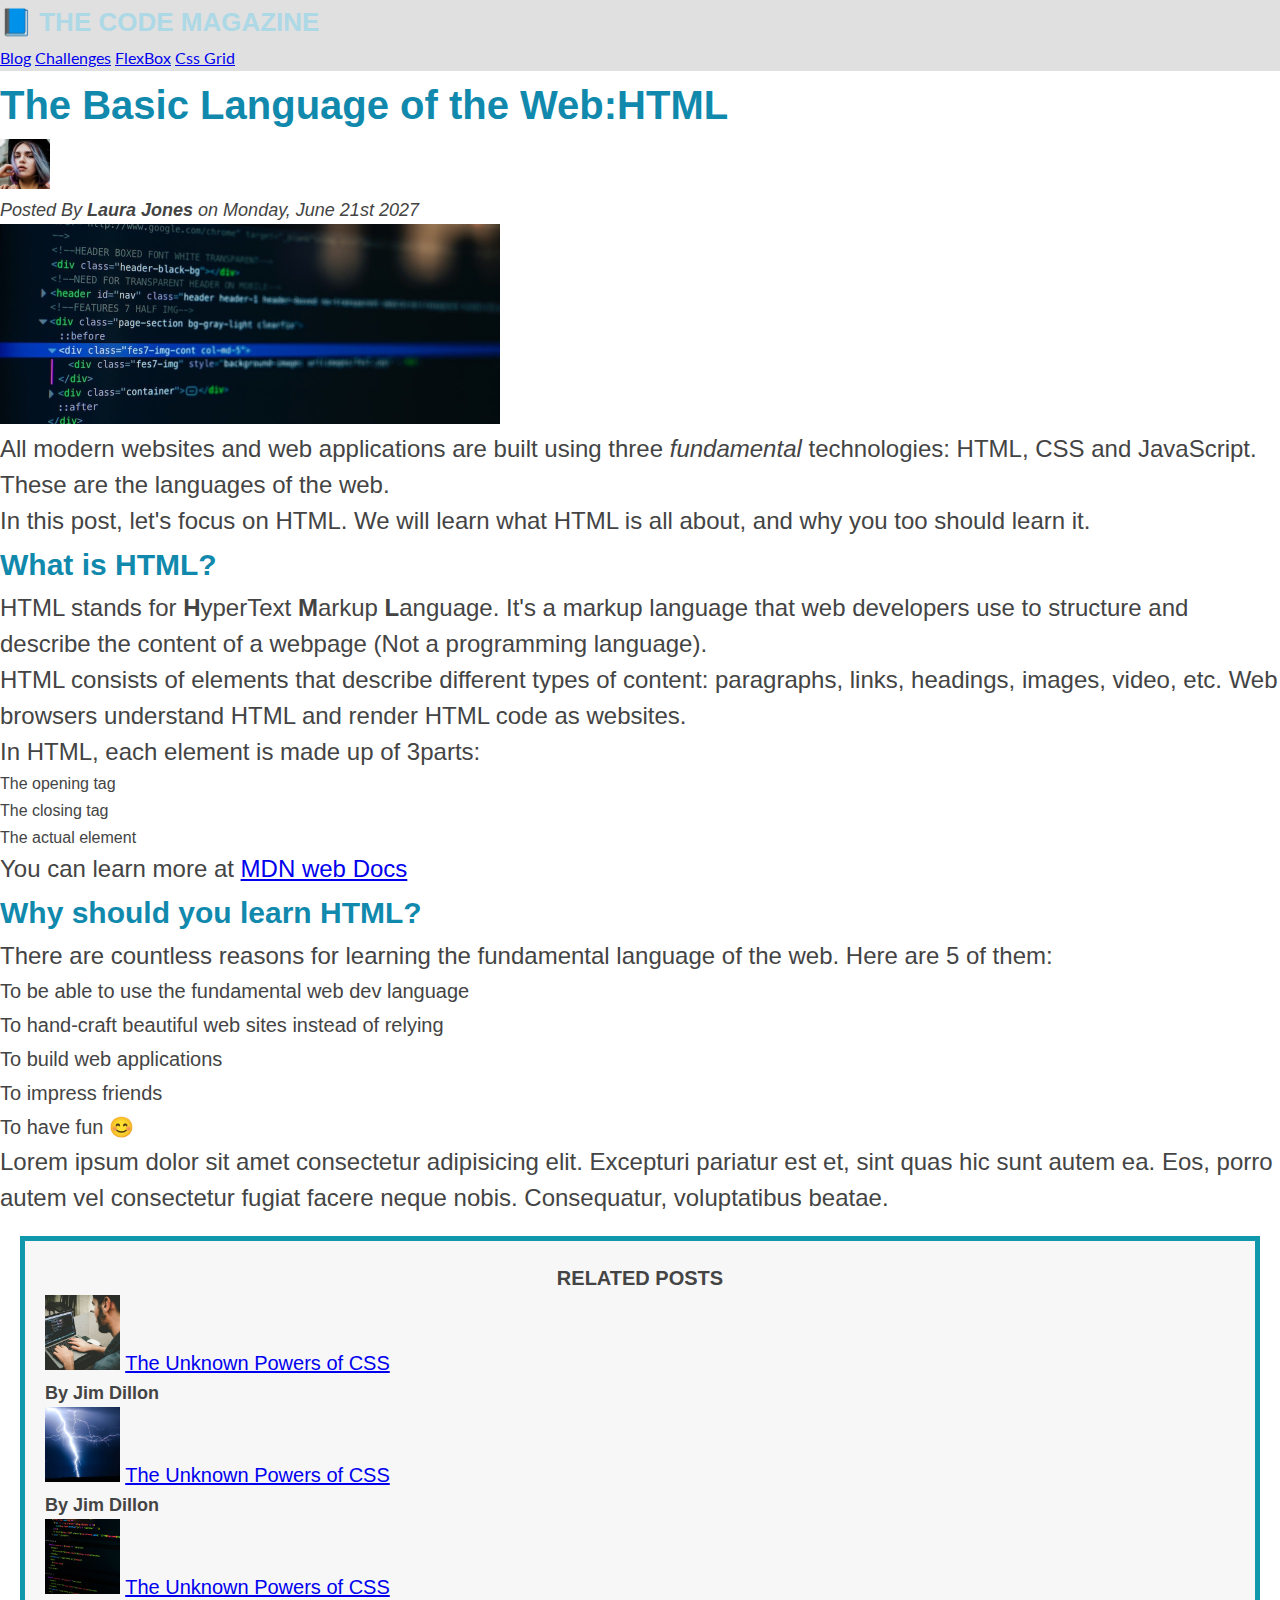
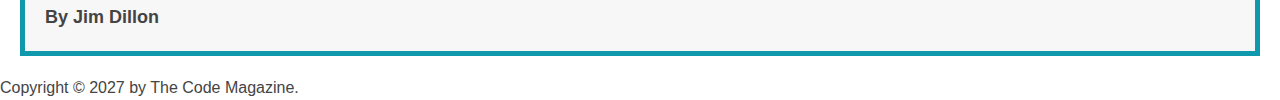
<file: index.html>
<!DOCTYPE html>
<html lang="en">
    <head>
        <meta charset="UTF-8">
        <meta name="viewport" content="width=device-width, initial-scale=1.0">
        
        <link href="https://fonts.googleapis.com/css?family=Lato:100,300,400,700,900" rel="stylesheet">

        <link rel="stylesheet" href="css/icon-font.css">
        <link rel="stylesheet" href="css/style.css">
        <link rel="shortcut icon" type="image/png" href="img/favicon.png">
        
        <title>Natours | Exciting tours for adventurous people</title>
    </head>
    <body>
        <header class="main-header">
            <h1>📘 The Code Magazine</h1>

            <nav>
                <a href="blog.html">Blog</a>
                <a href="#">Challenges</a>
                <a href="#">FlexBox</a>
                <a href="#">Css Grid</a>
            </nav>

        </header>

        <article>
            <header>
                <h2>The Basic Language of the Web:HTML</h2>
                <img src="img/laura-jones.jpg" alt="Headshot of Laura Jones" height="50" width="50">

                <p id="author">Posted By <strong>Laura Jones</strong> on Monday, June 21st 2027</p>

                <img src="img/post-img.jpg" alt="HTML code on a screen" width="500" height="200"/>
            </header>

            <p>All modern websites and web applications are built using three <em>fundamental</em> technologies: HTML, CSS and JavaScript. These are the languages of the web.</p>

            <p>In this post, let's focus on HTML. We will learn what HTML is all about, and why you too should learn it.</p>

            <h3>What is HTML?</h3>

            <p>
                HTML stands for <strong>H</strong>yper<string>T</string>ext
                <strong>M</strong>arkup <strong>L</strong>anguage. It's a markup language that web developers use to structure and describe the content of a webpage (Not a programming language).
            </p>

            <p>
                HTML consists of elements that describe different types of content: paragraphs, links, headings, images, video, etc. Web browsers understand HTML and render HTML code as websites.
            </p>

            <p>In HTML, each element is made up of 3parts:</p>

            <ol>
                <li>The opening tag</li>
                <li>The closing tag</li>
                <li>The actual element</li>
            </ol>

            <p>You can learn more at
                <a href="https//developer.mozilla.org/en-US/docs/Web/HTML" target="_blank">MDN web Docs</a>
            </p>

            <h3>Why should you learn HTML?</h3>
            <p>
                There are countless reasons for learning the fundamental language of the web. Here are 5 of them:
            </p>
            <ul>
                <li>To be able to use the fundamental web dev language</li>
                <li>To hand-craft beautiful web sites instead of relying</li>
                <li>To build web applications</li>
                <li>To impress friends</li>
                <li>To have fun 😊</li>
            </ul>

            <p>Lorem ipsum dolor sit amet consectetur adipisicing elit. Excepturi pariatur est et, sint quas hic sunt autem ea. Eos, porro autem vel consectetur fugiat facere neque nobis. Consequatur, voluptatibus beatae.</p>


           
        </article>

        <aside>
            <h4>Related posts</h4>
            <ul class="related">
                <li>
                    <img src="img/related-1.jpg" alt="" width="75" height="75">
                    <a href="#">The Unknown Powers of CSS</a>
                    <p class="related-author">By Jim Dillon</p>
                </li>
                <li>
                    <img src="img/related-2.jpg" alt="" width="75" height="75">
                    <a href="#">The Unknown Powers of CSS</a>
                    <p class="related-author">By Jim Dillon</p>
                </li>
                <li>
                    <img src="img/related-3.jpg" alt="" width="75" height="75">
                    <a href="#">The Unknown Powers of CSS</a>
                    <p class="related-author">By Jim Dillon</p>
                </li>
            </ul>
        </aside>

        <footer>
            <p class="copyright">
                Copyright &copy; 2027 by The Code Magazine.
            </p>

        </footer>
    
        <!-- <script src="js/main4.js"></script> -->
        <script src="js/main7.js"></script>
    </body>
</html>
</file>
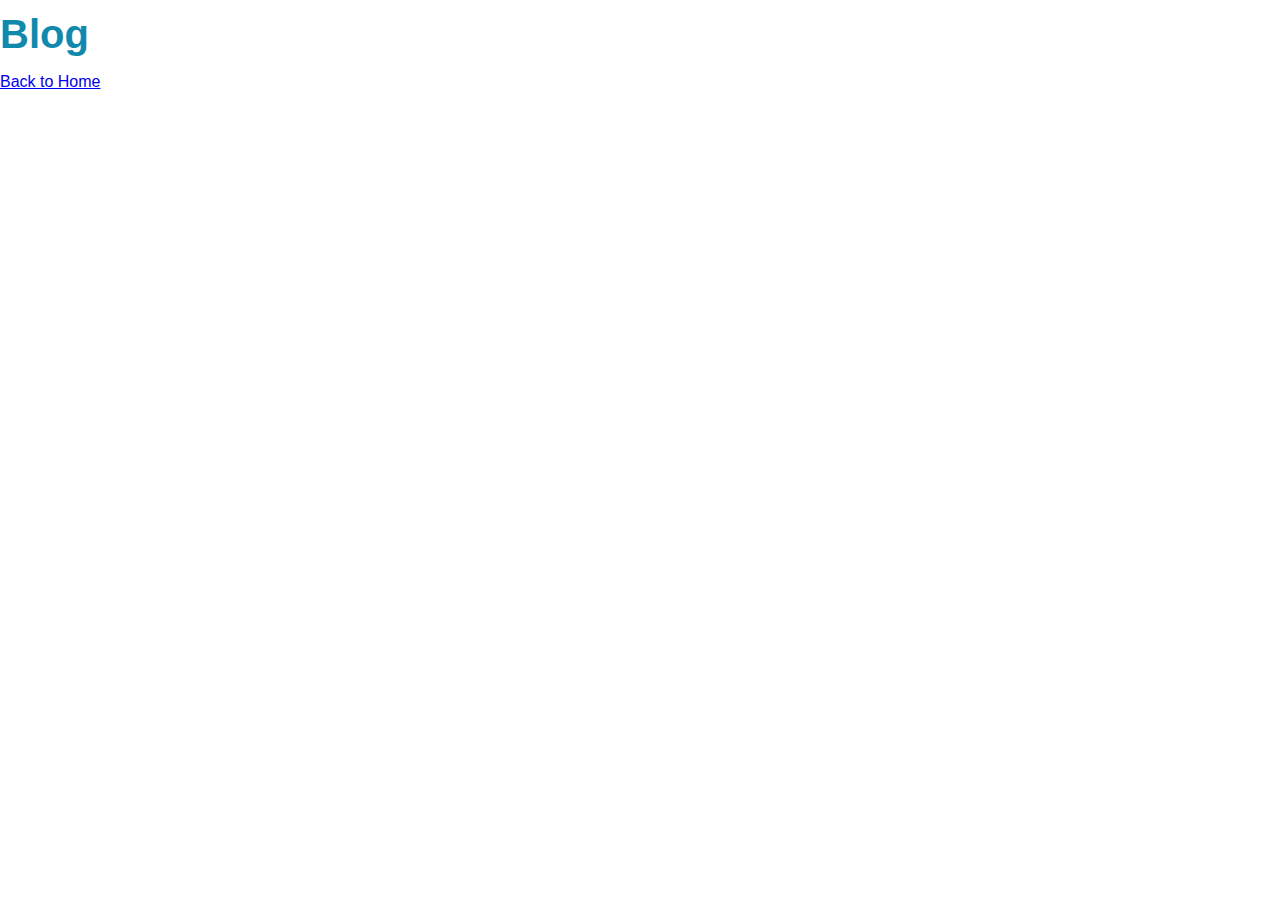
<file: blog.html>
<!DOCTYPE html>
<html lang="en">
  <head>
    <title></title>
    <meta charset="UTF-8">
    <meta name="viewport" content="width=device-width, initial-scale=1">
    <link href="css/style.css" rel="stylesheet">
  </head>
  <body>
    <h2>Blog</h2>
    <a href="index.html">Back to Home</a>
  </body>
</html>
</file>
<file: css/icon-font.css>
@charset "UTF-8";

@font-face {
  font-family: "linea-basic-10";
  src:url("fonts/linea-basic-10.eot");
  src:url("fonts/linea-basic-10.eot?#iefix") format("embedded-opentype"),
    url("fonts/linea-basic-10.woff") format("woff"),
    url("fonts/linea-basic-10.ttf") format("truetype"),
    url("fonts/linea-basic-10.svg#linea-basic-10") format("svg");
  font-weight: normal;
  font-style: normal;

}

[data-icon]:before {
  font-family: "linea-basic-10" !important;
  content: attr(data-icon);
  font-style: normal !important;
  font-weight: normal !important;
  font-variant: normal !important;
  text-transform: none !important;
  speak: none;
  line-height: 1;
  -webkit-font-smoothing: antialiased;
  -moz-osx-font-smoothing: grayscale;
}

[class^="icon-"]:before,
[class*=" icon-"]:before {
  font-family: "linea-basic-10" !important;
  font-style: normal !important;
  font-weight: normal !important;
  font-variant: normal !important;
  text-transform: none !important;
  speak: none;
  line-height: 1;
  -webkit-font-smoothing: antialiased;
  -moz-osx-font-smoothing: grayscale;
}

.icon-basic-accelerator:before {
  content: "a";
}
.icon-basic-alarm:before {
  content: "b";
}
.icon-basic-anchor:before {
  content: "c";
}
.icon-basic-anticlockwise:before {
  content: "d";
}
.icon-basic-archive:before {
  content: "e";
}
.icon-basic-archive-full:before {
  content: "f";
}
.icon-basic-ban:before {
  content: "g";
}
.icon-basic-battery-charge:before {
  content: "h";
}
.icon-basic-battery-empty:before {
  content: "i";
}
.icon-basic-battery-full:before {
  content: "j";
}
.icon-basic-battery-half:before {
  content: "k";
}
.icon-basic-bolt:before {
  content: "l";
}
.icon-basic-book:before {
  content: "m";
}
.icon-basic-book-pen:before {
  content: "n";
}
.icon-basic-book-pencil:before {
  content: "o";
}
.icon-basic-bookmark:before {
  content: "p";
}
.icon-basic-calculator:before {
  content: "q";
}
.icon-basic-calendar:before {
  content: "r";
}
.icon-basic-cards-diamonds:before {
  content: "s";
}
.icon-basic-cards-hearts:before {
  content: "t";
}
.icon-basic-case:before {
  content: "u";
}
.icon-basic-chronometer:before {
  content: "v";
}
.icon-basic-clessidre:before {
  content: "w";
}
.icon-basic-clock:before {
  content: "x";
}
.icon-basic-clockwise:before {
  content: "y";
}
.icon-basic-cloud:before {
  content: "z";
}
.icon-basic-clubs:before {
  content: "A";
}
.icon-basic-compass:before {
  content: "B";
}
.icon-basic-cup:before {
  content: "C";
}
.icon-basic-diamonds:before {
  content: "D";
}
.icon-basic-display:before {
  content: "E";
}
.icon-basic-download:before {
  content: "F";
}
.icon-basic-exclamation:before {
  content: "G";
}
.icon-basic-eye:before {
  content: "H";
}
.icon-basic-eye-closed:before {
  content: "I";
}
.icon-basic-female:before {
  content: "J";
}
.icon-basic-flag1:before {
  content: "K";
}
.icon-basic-flag2:before {
  content: "L";
}
.icon-basic-floppydisk:before {
  content: "M";
}
.icon-basic-folder:before {
  content: "N";
}
.icon-basic-folder-multiple:before {
  content: "O";
}
.icon-basic-gear:before {
  content: "P";
}
.icon-basic-geolocalize-01:before {
  content: "Q";
}
.icon-basic-geolocalize-05:before {
  content: "R";
}
.icon-basic-globe:before {
  content: "S";
}
.icon-basic-gunsight:before {
  content: "T";
}
.icon-basic-hammer:before {
  content: "U";
}
.icon-basic-headset:before {
  content: "V";
}
.icon-basic-heart:before {
  content: "W";
}
.icon-basic-heart-broken:before {
  content: "X";
}
.icon-basic-helm:before {
  content: "Y";
}
.icon-basic-home:before {
  content: "Z";
}
.icon-basic-info:before {
  content: "0";
}
.icon-basic-ipod:before {
  content: "1";
}
.icon-basic-joypad:before {
  content: "2";
}
.icon-basic-key:before {
  content: "3";
}
.icon-basic-keyboard:before {
  content: "4";
}
.icon-basic-laptop:before {
  content: "5";
}
.icon-basic-life-buoy:before {
  content: "6";
}
.icon-basic-lightbulb:before {
  content: "7";
}
.icon-basic-link:before {
  content: "8";
}
.icon-basic-lock:before {
  content: "9";
}
.icon-basic-lock-open:before {
  content: "!";
}
.icon-basic-magic-mouse:before {
  content: "\"";
}
.icon-basic-magnifier:before {
  content: "#";
}
.icon-basic-magnifier-minus:before {
  content: "$";
}
.icon-basic-magnifier-plus:before {
  content: "%";
}
.icon-basic-mail:before {
  content: "&";
}
.icon-basic-mail-multiple:before {
  content: "'";
}
.icon-basic-mail-open:before {
  content: "(";
}
.icon-basic-mail-open-text:before {
  content: ")";
}
.icon-basic-male:before {
  content: "*";
}
.icon-basic-map:before {
  content: "+";
}
.icon-basic-message:before {
  content: ",";
}
.icon-basic-message-multiple:before {
  content: "-";
}
.icon-basic-message-txt:before {
  content: ".";
}
.icon-basic-mixer2:before {
  content: "/";
}
.icon-basic-mouse:before {
  content: ":";
}
.icon-basic-notebook:before {
  content: ";";
}
.icon-basic-notebook-pen:before {
  content: "<";
}
.icon-basic-notebook-pencil:before {
  content: "=";
}
.icon-basic-paperplane:before {
  content: ">";
}
.icon-basic-pencil-ruler:before {
  content: "?";
}
.icon-basic-pencil-ruler-pen:before {
  content: "@";
}
.icon-basic-photo:before {
  content: "[";
}
.icon-basic-picture:before {
  content: "]";
}
.icon-basic-picture-multiple:before {
  content: "^";
}
.icon-basic-pin1:before {
  content: "_";
}
.icon-basic-pin2:before {
  content: "`";
}
.icon-basic-postcard:before {
  content: "{";
}
.icon-basic-postcard-multiple:before {
  content: "|";
}
.icon-basic-printer:before {
  content: "}";
}
.icon-basic-question:before {
  content: "~";
}
.icon-basic-rss:before {
  content: "\\";
}
.icon-basic-server:before {
  content: "\e000";
}
.icon-basic-server2:before {
  content: "\e001";
}
.icon-basic-server-cloud:before {
  content: "\e002";
}
.icon-basic-server-download:before {
  content: "\e003";
}
.icon-basic-server-upload:before {
  content: "\e004";
}
.icon-basic-settings:before {
  content: "\e005";
}
.icon-basic-share:before {
  content: "\e006";
}
.icon-basic-sheet:before {
  content: "\e007";
}
.icon-basic-sheet-multiple:before {
  content: "\e008";
}
.icon-basic-sheet-pen:before {
  content: "\e009";
}
.icon-basic-sheet-pencil:before {
  content: "\e00a";
}
.icon-basic-sheet-txt:before {
  content: "\e00b";
}
.icon-basic-signs:before {
  content: "\e00c";
}
.icon-basic-smartphone:before {
  content: "\e00d";
}
.icon-basic-spades:before {
  content: "\e00e";
}
.icon-basic-spread:before {
  content: "\e00f";
}
.icon-basic-spread-bookmark:before {
  content: "\e010";
}
.icon-basic-spread-text:before {
  content: "\e011";
}
.icon-basic-spread-text-bookmark:before {
  content: "\e012";
}
.icon-basic-star:before {
  content: "\e013";
}
.icon-basic-tablet:before {
  content: "\e014";
}
.icon-basic-target:before {
  content: "\e015";
}
.icon-basic-todo:before {
  content: "\e016";
}
.icon-basic-todo-pen:before {
  content: "\e017";
}
.icon-basic-todo-pencil:before {
  content: "\e018";
}
.icon-basic-todo-txt:before {
  content: "\e019";
}
.icon-basic-todolist-pen:before {
  content: "\e01a";
}
.icon-basic-todolist-pencil:before {
  content: "\e01b";
}
.icon-basic-trashcan:before {
  content: "\e01c";
}
.icon-basic-trashcan-full:before {
  content: "\e01d";
}
.icon-basic-trashcan-refresh:before {
  content: "\e01e";
}
.icon-basic-trashcan-remove:before {
  content: "\e01f";
}
.icon-basic-upload:before {
  content: "\e020";
}
.icon-basic-usb:before {
  content: "\e021";
}
.icon-basic-video:before {
  content: "\e022";
}
.icon-basic-watch:before {
  content: "\e023";
}
.icon-basic-webpage:before {
  content: "\e024";
}
.icon-basic-webpage-img-txt:before {
  content: "\e025";
}
.icon-basic-webpage-multiple:before {
  content: "\e026";
}
.icon-basic-webpage-txt:before {
  content: "\e027";
}
.icon-basic-world:before {
  content: "\e028";
}
</file>
<file: css/style.css>
/*
COLORS:

Light green: #7ed56f
Medium green: #55c57a
Dark green: #28b485

*/

*{
  margin:0;
  padding:0;
  box-sizing: border-box;
}

body{
  font-family:"Lato", sans-serif;
  font-weight:400;
  font-size:16px;
  line-height: 1.7;
  color: #777;
}

h1,h2,h3,h4,li,p{
  font-family:sans-serif;
  color:#444444;
}
h1, h2, h3{
  color: #1089ad;
}
h1{
  color: lightblue;
  font-size: 26px;
  text-transform: uppercase;
  text-style:italic;
}

h2{
  font-size: 40px;
}
h3{
  font-size: 30px;
}
h4{
  font-size: 20px;
  text-transform: uppercase;
  text-align:center;
}

p{
  font-size: 24px;
  font-family: sans-serif;
  line-height: 1.5;
}

ul{
  font-size: 20px;
}

/* footer p{
  font-size: 16px;
} */

/* article header p{
  font-style: italic;
} */

.copyright{
  font-size:16px;
}

.related-author{
  font-size: 18px;
  font-weight: bold;
}
.related{
  list-style:none;
}

  #author{
    font-style:italic;
    font-size: 18px;
}

.main-header{
  background-color:rgba(213, 213, 213, 0.74);
}

aside{
  background-color: #f7f7f7;
  border-top: 5px solid #1098ad;
  border-bottom: 5px solid #1098ad;
  border-right: 5px solid #1098ad;
  border-left: 5px solid #1098ad;

  margin:20px;
  padding:20px;
}
</file>
